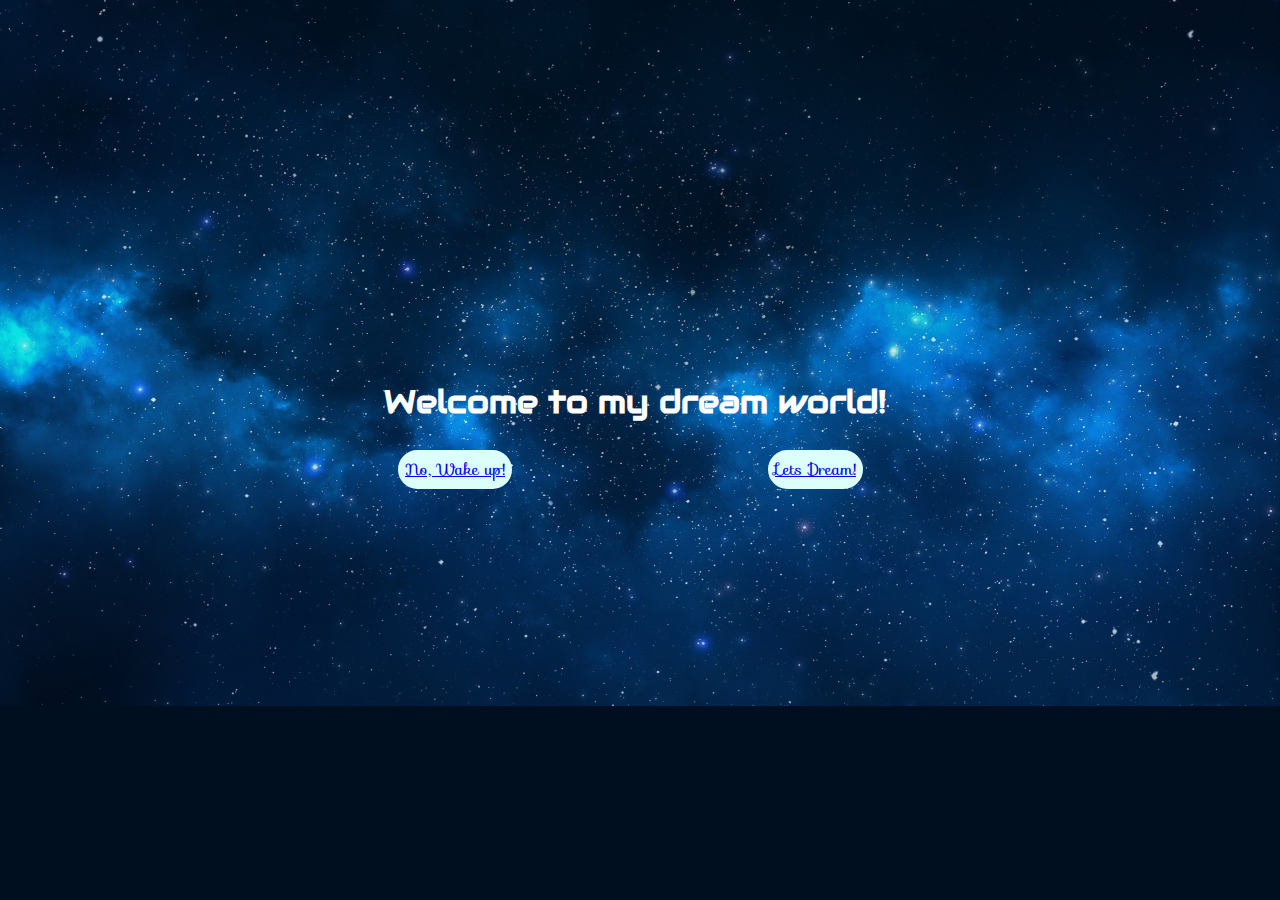
<file: index.html>
<!DOCTYPE html>
<html>

<head>
    <title>Dream Diary</title>
    <link rel="stylesheet" type="text/css" href="./styles/style.css" media="screen" />
    <link rel="stylesheet" href="https://fonts.googleapis.com/css?family=Audiowide|Sofia">

</head>
    
<body>

    <div class="wrapper">
        <div class = "Title">
        <h1> Welcome to my dream world! </h1>
        </div>

        <div class = "thm_button">  
        <a href="theme.html">Lets Dream!</a> 
        
        </div>

        <div class="back">
        <a href=" https://4r5h14.github.io/Expressive-Web/"> No, Wake up! </a>
        </div>
    </div>


   






</body>

</html>
</file>
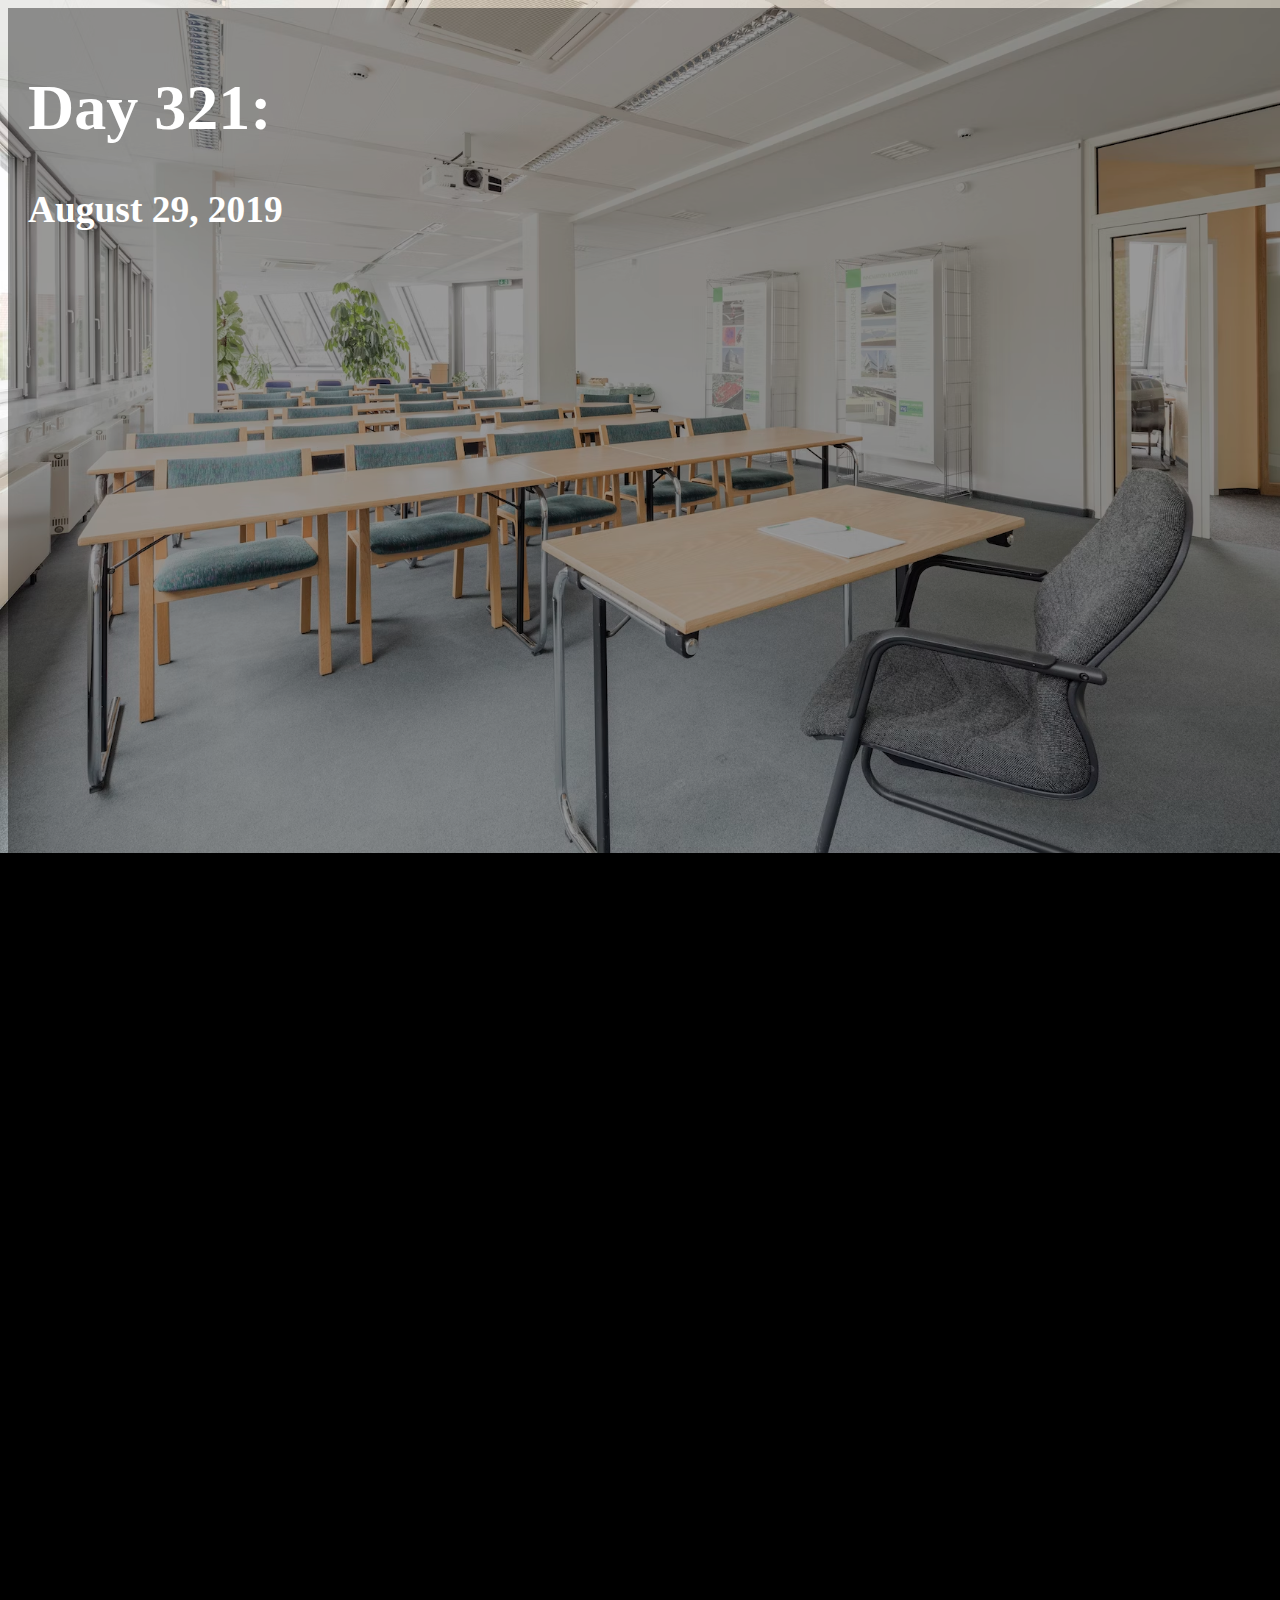
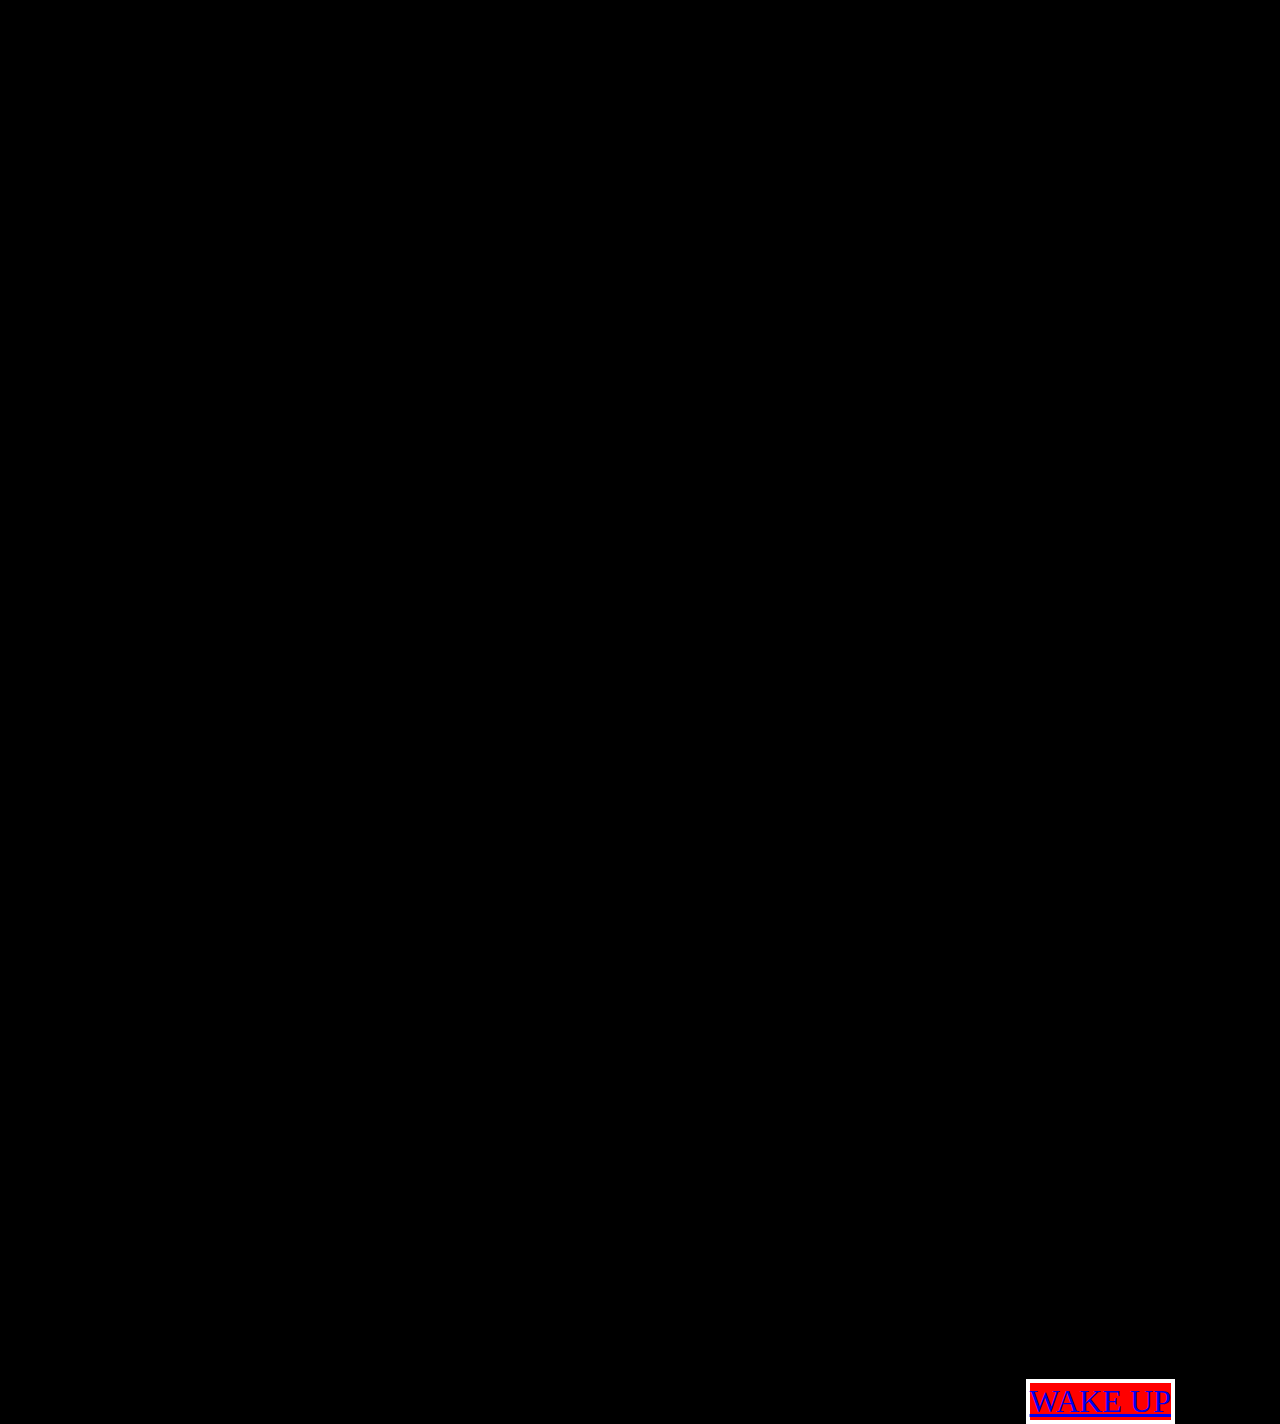
<file: theme.html>
<!DOCTYPE html>
<html>

<head>
    <title>August 29, 2019</title>
    <link rel="stylesheet" type="text/css" href="./styles/theme_style.css" media="screen" />
</head>
    
<body>

    <div class = "center">
        <h1> Day 321: </h1>
        <h3>August 29, 2019 </h3>
        
        <div class = "text">
            <p>We were both in some classroom, apparently attending some sort of workshop. 
                We both were sitting far from each other, kind of diagonally across the room. 
                You were sitting with someone you knew, I could not tell who it was, maybe it was your brother?
            </p>
        </div>
                
        <div class = "text fadein">
        <p> We got super excited that we had to meet each other during the break!
            After the break, we sat next to each other and were assigned a group project.
            The project was to tell a story using our childhood memories 
            and we had to be creative so we decided to create a book.
            The person in charge showed us an example of one ...

        </p>
        </div>


        <div class = "text fade">
               <p>  We sat together and discussed different things to put on it and created a first draft.
                  The instructor was going around and asking us what we came up with for our 
                  topic, to see if the childhood memories overlap between other groups. 
                  Our topic was butt and apparently we wrote a story about butt emoji ... 🍑</p>
                  </div>
         
        <div class = "text fadeout">
               <p> The workshop ended but we had to sign out on a paper. People were all 
                over the place so I just went to the paper and signed off for you and myself. 
                You were outside the room talking to someone and I asked you if you needed a ride or not. 
                You were said "no, the person you were talking to was gonna drop you off". 
                
                <br>
                <br>

                I am not sure why but I stormed off and went to my car, you know how they show it in the movies and then you came 
                after me and was asking me if I was all good, but I was being sulky and said “go talk to your 
                friend who will drop you off!” I got in the car and slammed the door shut. 
                
                As I drove away, I saw in the rearview mirror that you were just standing on the sidewalk.....</p>
        </div>

        <div class = "thm_button">  
            <a href="wake_up.html">WAKE UP</a> 
            </div>
    </div>
 
 
   

    
   

</body>

<script src="./scripts/main.js"></script>

</html>
</file>
<file: styles/style.css>
body {
  color: white;
  height: auto;
  background-image: url(../assets/img/stars_galaxies-wallpaper-2560x1440.jpg);
  background-repeat:  no-repeat;
  background-color:   #000f1f;
  background-size: 100%;
  
}


.Title {
  position: absolute  ;
  margin: 0 auto;
  left: 30%;
  top: 40%;
  font-family: "Audiowide";
}

.thm_button {
  color: white;
  background-color: #ddfffa;
  
  position: absolute;
  margin: 0 auto;
  left: 60%;
  top: 50%;
  border: 7px solid #ddfffa;
  border-radius: 25px;
  font-family: "Sofia";
  font-size: medium;

}

.back{
  color: white;
  background-color: #ddfffa;
  
  position: absolute;
  margin: 0 auto;
  right: 60%;
  top: 50%;
  border: 7px solid #ddfffa;
  border-radius: 25px;
  font-family: "Sofia";
  font-size: medium;
}

.center{
  position: absolute;
}
</file>
<file: styles/theme_style.css>
body {
  color: white;
  height: auto;
  background-image: url(../assets/img/classroom.png);
  background-repeat: no-repeat;
  background-size: 100%;
  background-color: black;

}


.center {
  position: absolute;
  margin: 0 auto;
  padding: 20px;
  color: white;
  font-size: xx-large;
  background-color: rgba(0,0,0,.4);
 

}

.h1{
  position: center;
  opacity: 0;
  transition: all 1s ease-in-out;
  background-color: rgba(0,0,0,.4);
}

.h3{
  position: center;
  opacity: 0;
  transition: all 1s ease-in-out;
  background-color: rgba(0,0,0,.4);
}

.text {
  padding: 100px;
  color:#fff;
  margin-bottom:20px;
  height:auto;
  opacity: 0;
  transition: all 2s ease-in-out;
}

.fadein {
  background-image: url(../assets/img/vector-cartoon-illustration-happy-meeting-two-friends-hugging-two-woman-happy-to-each-other-love-relatives-friends-happy.png);
  background-repeat: no-repeat;
  background-color: rgba(175, 174, 174, 0.76);
  color:#fff;
  background-size: 39%;
  padding-left: 44%;
  opacity: 0;
  transition: all 5s ease-in-out;
  
}


.fade {
  background-image: url(../assets/img/scrapbook-of-dog-amidst-craft-utilities-on-table-royalty-free-image-1667266912.png);
  background-repeat: no-repeat;
  background-color: rgba(175, 174, 174, 0.76);
  background-position: right;
  padding-left: 1%;
  padding-right: 60%;
  color:white;
  opacity: 0;
  transition: all 10s ease-in-out;

}

.fadeout {
  background: linear-gradient(to right, #efc169 50%, transparent 50%);
  background-image: url(../assets/img/istockphoto-689623188-612x612.png), url(../assets/img/istockphoto_standing-1300858321-2048x2048.png);
  background-repeat: no-repeat;
  background-color: black;
  background-position: right, left ;
  color:white;
  padding-left: 20%;
  padding-right: 40%;
  position: center;
   opacity: 0;
  transition: all 12s ease-in-out;

}

.thm_button {
  color: white;
  background-color: red;
  font-size: xx-large;
  position: absolute;
  margin: 2 auto;
  left: 80%;
  top: 100%;
  border: 4px solid white;

}
</file>
